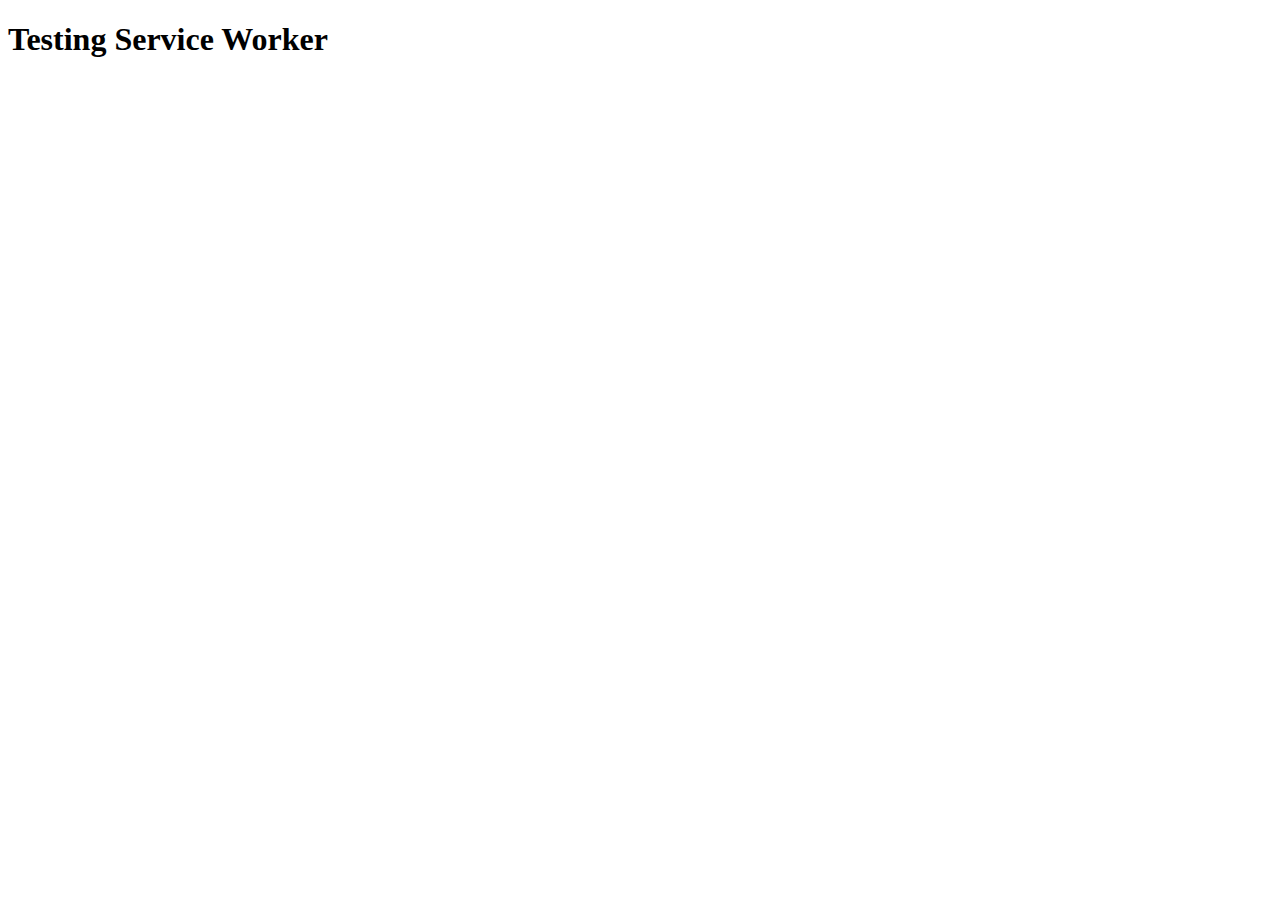
<file: test.html>
<!DOCTYPE html>
<html>
  <head>
    <title>SW Test</title>
    <link rel="manifest" href="manifest.json" />
  </head>
  <body>
    <h1>Testing Service Worker</h1>
    <script>
      if ('serviceWorker' in navigator) {
        window.addEventListener('load', () => {
          navigator.serviceWorker
            .register('sw.js')
            .then((reg) => console.log('SW Registered', reg.scope))
            .catch((err) => console.error('SW Failed', err));
        });
      }
    </script>
  </body>
</html>
</file>
